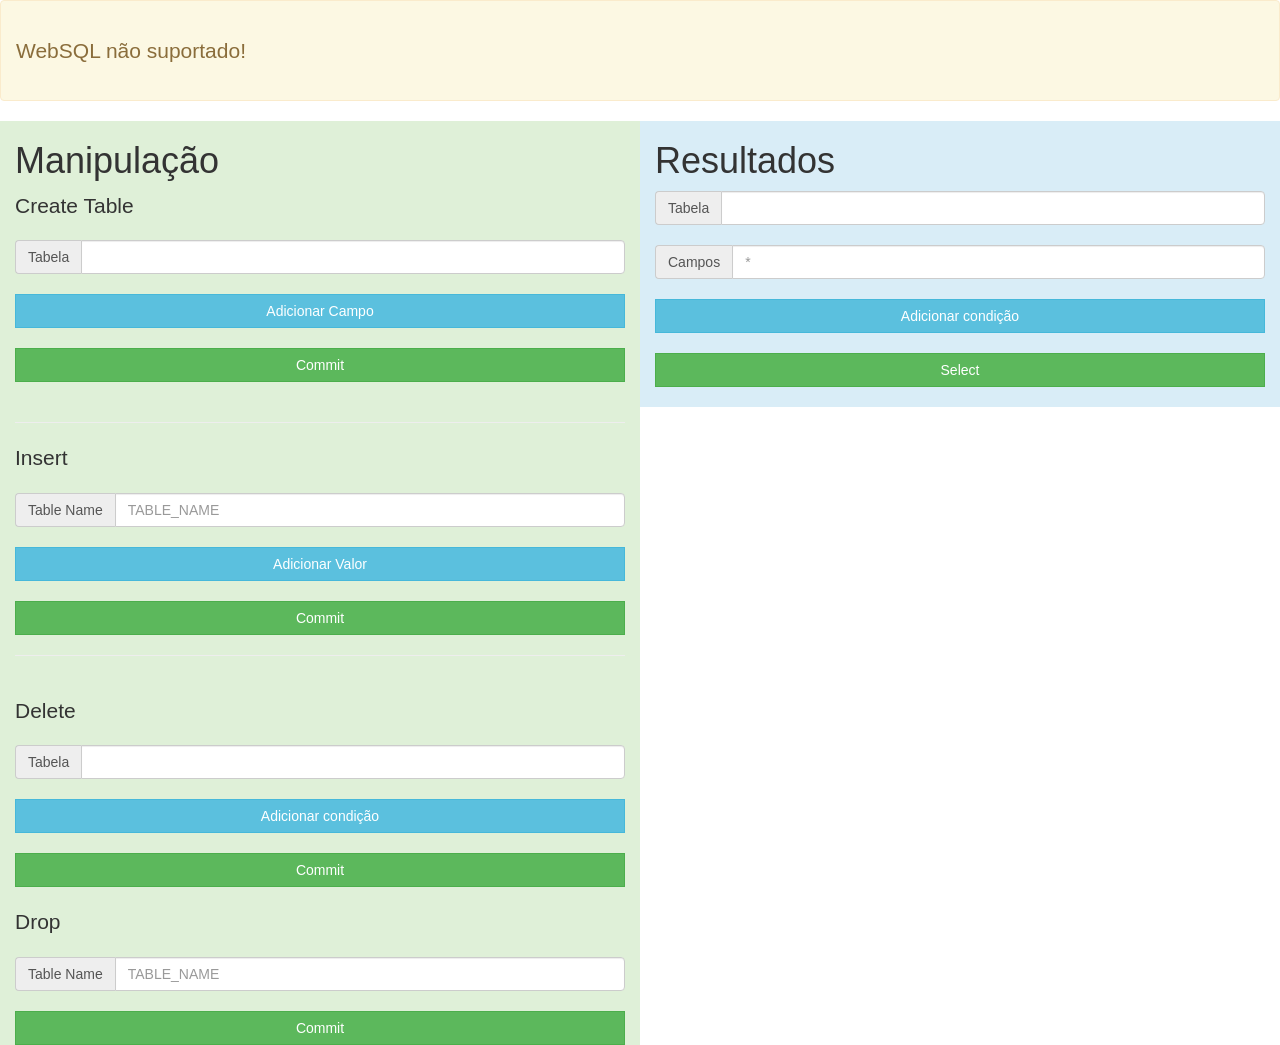
<file: AniWebsql/index.html>
﻿<!DOCTYPE html>
<html ng-app="websql">
<head>
    <title>WebSQL</title>
    <!--Bibliotecas-->
    <link href="lib/bootstrap.css" rel="stylesheet" />
    <link href="lib/toastr.css" rel="stylesheet" />
    <script src="lib/jquery.min.js"></script>
    <script src="lib/angular.js"></script>
    <script src="lib/toastr.js"></script>

    <!--Meus arquivos-->
    <script src="src/SQLController.js"></script>
    <script src="src/SQLFactory.js"></script>
    <script src="src/SQLManager.js"></script>
    <script src="src/app.js"></script>
</head>
<body ng-controller="SQLController as ctrl">

    <div class="container-fluid">
        <div class="row" ng-hide="ctrl.supported">
            <div class="alert alert-warning">
                <h1 class="lead">WebSQL não suportado!</h1>
            </div>
        </div>


        <!--

            CREATE TABLE

            -->
        <div class="row" ng-show='ctrl.supported'>
            <div class="col-sm-6 bg-success">
                <h1>Manipulação</h1>
                <p class="lead">Create Table</p>
                <div class="input-group">
                    <span class="input-group-addon">Tabela</span>
                    <input type="text" class="form-control"
                           ng-model="ctrl.create.table">
                </div>
                &nbsp;
                <div class="input-group" ng-repeat="column in ctrl.create.columns">
                    <span class="input-group-addon">Coluna</span>
                    <input type="text" class="form-control" ng-model='column.name'>
                    <span class="btn-danger btn input-group-addon"
                          ng-click="ctrl.create.columns.splice($index,1)">Del</span>
                </div>
                &nbsp;
                <div class="btn-group btn-group-justified">
                    <div class="btn-group" role="group">
                        <button type="button" class="btn btn-info"
                                ng-click="ctrl.create.columns.push({})">
                            Adicionar Campo
                        </button>
                    </div>
                </div>
                &nbsp;
                <div class="btn-group btn-group-justified">
                    <div class="btn-group" role="group">
                        <button type="button" class="btn btn-success"
                                ng-click="ctrl.execute('create')">
                            Commit
                        </button>
                    </div>
                </div>&nbsp;
                <hr>
                <!--

                INSERT

                -->

                <p class="lead">Insert</p>
                <div class="input-group">
                    <span class="input-group-addon">Table Name</span>
                    <input type="text" class="form-control" placeholder="TABLE_NAME"
                           ng-model="ctrl.insert.table">
                </div>
                &nbsp;
                <div class="input-group" ng-repeat="column in ctrl.insert.columns">
                    <span class="input-group-addon ">Column Name</span>
                    <input type="text" class="form-control" placeholder="Name" ng-model='column.name'>
                    <span class="input-group-addon">Column Data</span>
                    <input type="text" class="form-control" placeholder="'Subject'" ng-model='column.data'>
                    <span class="btn-danger btn input-group-addon"
                          ng-click="ctrl.insert.columns.splice($index,1)">Del</span>
                </div>
                &nbsp;
                <div class="btn-group btn-group-justified">
                    <div class="btn-group" role="group">
                        <button type="button" class="btn btn-info" ng-click="ctrl.insert.columns.push({})">Adicionar Valor</button>
                    </div>
                </div>
                &nbsp;
                <div class="btn-group btn-group-justified">
                    <div class="btn-group" role="group">
                        <button type="button" class="btn btn-success"
                                ng-click="ctrl.execute('insert')">
                            Commit
                        </button>
                    </div>
                </div>
                <hr />
               
                &nbsp;

                <!--


                    DELETE

                    -->
                <p class="lead">Delete</p>
                <div class="input-group">
                    <span class="input-group-addon">Tabela</span>
                    <input type="text" class="form-control"
                           ng-model="ctrl.delete.table">
                </div>                &nbsp;

                <div class="input-group" ng-repeat="condition in ctrl.delete.conditions">
                    <span class="input-group-addon">Condição</span>
                    <input type="text" class="form-control" ng-model='condition.name' placeholder="AND condition">
                    <span class="btn-danger btn input-group-addon"
                          ng-click="ctrl.delete.conditions.splice($index,1)">Del</span>
                </div>
                &nbsp;
                <div class="btn-group btn-group-justified">
                    <div class="btn-group" role="group">
                        <button type="button" class="btn btn-info"
                                ng-click="ctrl.delete.conditions.push({})">
                            Adicionar condição
                        </button>
                    </div>
                </div>
                &nbsp;
                <div class="btn-group btn-group-justified">
                    <div class="btn-group" role="group">
                        <button type="button" class="btn btn-success"
                                ng-click="ctrl.execute('delete')">
                            Commit
                        </button>
                    </div>
                </div>
                &nbsp;
                <!--

       DROP

       -->

                <p class="lead">Drop</p>
                <div class="input-group">
                    <span class="input-group-addon">Table Name</span>
                    <input type="text" class="form-control" placeholder="TABLE_NAME"
                           ng-model="ctrl.drop.table">
                </div>
                &nbsp;
                <div class="btn-group btn-group-justified">
                    <div class="btn-group" role="group">
                        <button type="button" class="btn btn-success"
                                ng-click="ctrl.execute('drop')">
                            Commit
                        </button>
                    </div>
                </div>


            </div>
            <div class="col-sm-6 bg-info">
                <h1>Resultados</h1>

                <!---

                    SELECT

                    -->

                <div class="input-group">
                    <span class="input-group-addon">Tabela</span>
                    <input type="text" class="form-control"
                           ng-model="ctrl.select.table">
                </div>                &nbsp;
                <div class="input-group">
                    <span class="input-group-addon">Campos</span>
                    <input type="text" class="form-control" ng-model='ctrl.select.columns' placeholder="*">
                </div>                &nbsp;
                <div class="input-group" ng-repeat="condition in ctrl.select.conditions">
                    <span class="input-group-addon">Condição</span>
                    <input type="text" class="form-control" ng-model='condition.name' placeholder="AND condition">
                    <span class="btn-danger btn input-group-addon"
                          ng-click="ctrl.select.conditions.splice($index,1)">Del</span>
                </div>
                &nbsp;
                <div class="btn-group btn-group-justified">
                    <div class="btn-group" role="group">
                        <button type="button" class="btn btn-info"
                                ng-click="ctrl.select.conditions.push({})">
                            Adicionar condição
                        </button>
                    </div>
                </div>
                &nbsp;
                <div class="btn-group btn-group-justified">
                    <div class="btn-group" role="group">
                        <button type="button" class="btn btn-success"
                                ng-click="ctrl.execute('select')">
                            Select
                        </button>
                    </div>
                </div>
                &nbsp;

                <div id="container">


                </div>

            </div>

        </div>



    </div>

</body>
</html>
</file>
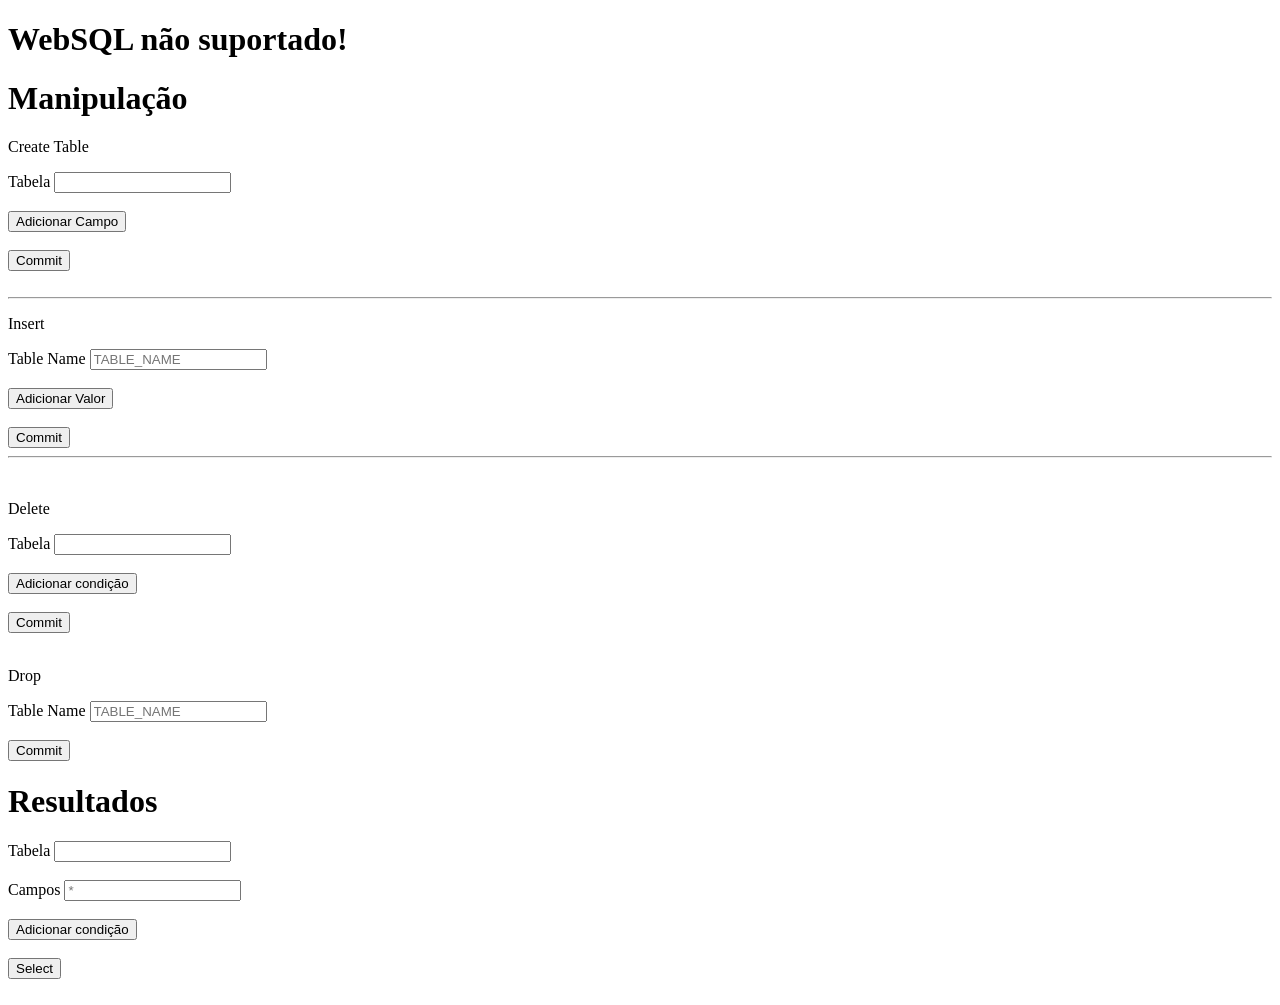
<file: AniWebsql/index.debug.html>
﻿<!DOCTYPE html>
<html ng-app="websql">
<head>



    <!---------

        DEBUG.HTML
        
        é o mesmo html, só que sem as classes de CSS melhorando a visibilidade


        -->



    <title>WebSQL</title>
    <!--Bibliotecas-->
    <script src="lib/angular.js"></script>

    <!--Meus arquivos-->
    <script src="src/SQLController.js"></script>
    <script src="src/SQLFactory.js"></script>
    <script src="src/SQLManager.js"></script>
    <script src="src/app.js"></script>
</head>
<body ng-controller="SQLController as ctrl">

    <div>
        <div ng-hide="ctrl.supported">
            <h1>WebSQL não suportado!</h1>
        </div>


        <!--

            CREATE TABLE

            -->
        <div   ng-show='ctrl.supported'>
            <div >
                <h1>Manipulação</h1>
                <p >Create Table</p>
                <div>
                    <span  >Tabela</span>
                    <input type="text"  ng-model="ctrl.create.table">
                </div>
                &nbsp;
                <div   ng-repeat="column in ctrl.create">
                    <span  >Coluna</span>
                    <input type="text" ng-model='column.name'>
                    <span  
                        ng-click="ctrl.create.columns.splice($index,1)">Del</span>
                </div>
                &nbsp;
                <div  >
                    <div   role="group">
                        <button type="button"  
                                ng-click="ctrl.create.columns.push({})">
                            Adicionar Campo
                        </button>
                    </div>
                </div>
                &nbsp;
                <div  >
                    <div   role="group">
                        <button type="button"  
                                ng-click="ctrl.execute('create')">
                            Commit
                        </button>
                    </div>
                </div>&nbsp;
                <hr>
                <!--

                    INSERT

                    -->

                <p  >Insert</p>
                <div  >
                    <span  >Table Name</span>
                    <input type="text"   placeholder="TABLE_NAME"
                           ng-model="ctrl.insert.table">
                </div>
                &nbsp;
                <div   ng-repeat="column in ctrl.insert.columns">
                    <span  >Column Name</span>
                    <input type="text"   placeholder="Name" ng-model='column.name'>
                    <span  >Column Data</span>
                    <input type="text"   placeholder="'Subject'" ng-model='column.data'>
                    <span  
                        ng-click="ctrl.insert.columns.splice($index,1)">Del</span>
                </div>
                &nbsp;
                <div  >
                    <div   role="group">
                        <button type="button"   ng-click="ctrl.insert.columns.push({})">Adicionar Valor</button>
                    </div>
                </div>
                &nbsp;
                <div  >
                    <div   role="group">
                        <button type="button"  
                                ng-click="ctrl.execute('insert')">
                            Commit
                        </button>
                    </div>
                </div>
                <hr />

                &nbsp;

                <!--


                    DELETE

                    -->
                <p  >Delete</p>
                <div  >
                    <span  >Tabela</span>
                    <input type="text"  
                           ng-model="ctrl.delete.table">
                </div>                &nbsp;

                <div   ng-repeat="condition in ctrl.delete.conditions">
                    <span  >Condição</span>
                    <input type="text"   ng-model='condition.name' placeholder="AND condition">
                    <span  
                        ng-click="ctrl.delete.conditions.splice($index,1)">Del</span>
                </div>
                &nbsp;
                <div  >
                    <div   role="group">
                        <button type="button"  
                                ng-click="ctrl.delete.conditions.push({})">
                            Adicionar condição
                        </button>
                    </div>
                </div>
                &nbsp;
                <div  >
                    <div   role="group">
                        <button type="button"  
                                ng-click="ctrl.execute('delete')">
                            Commit
                        </button>
                    </div>
                </div>
                &nbsp;
                <!--

                    DROP

                    -->

                <p  >Drop</p>
                <div  >
                    <span  >Table Name</span>
                    <input type="text"   placeholder="TABLE_NAME"
                           ng-model="ctrl.drop.table">
                </div>
                &nbsp;
                <div  >
                    <div   role="group">
                        <button type="button"  
                                ng-click="ctrl.execute('drop')">
                            Commit
                        </button>
                    </div>
                </div>


            </div>
            <div >
                <h1>Resultados</h1>

                <!---

                    SELECT

                    -->

                <div  >
                    <span  >Tabela</span>
                    <input type="text"  
                           ng-model="ctrl.select.table">
                </div>                &nbsp;
                <div  >
                    <span  >Campos</span>
                    <input type="text"   ng-model='ctrl.select.columns' placeholder="*">
                </div>                &nbsp;
                <div   ng-repeat="condition in ctrl.select.conditions">
                    <span  >Condição</span>
                    <input type="text"   ng-model='condition.name' placeholder="AND condition">
                    <span  
                        ng-click="ctrl.select.conditions.splice($index,1)">Del</span>
                </div>
                &nbsp;
                <div  >
                    <div   role="group">
                        <button type="button"  
                                ng-click="ctrl.select.conditions.push({})">
                            Adicionar condição
                        </button>
                    </div>
                </div>
                &nbsp;
                <div  >
                    <div   role="group">
                        <button type="button"  
                                ng-click="ctrl.execute('select')">
                            Select
                        </button>
                    </div>
                </div>
                &nbsp;

                <div id="container"></div>

            </div>

        </div>



    </div>

</body>
</html>
</file>
<file: AniWebsql/lib/toastr.css>
﻿.toast-title {
  font-weight: bold;
}
.toast-message {
  -ms-word-wrap: break-word;
  word-wrap: break-word;
}
.toast-message a,
.toast-message label {
  color: #ffffff;
}
.toast-message a:hover {
  color: #cccccc;
  text-decoration: none;
}
.toast-close-button {
  position: relative;
  right: -0.3em;
  top: -0.3em;
  float: right;
  font-size: 20px;
  font-weight: bold;
  color: #ffffff;
  -webkit-text-shadow: 0 1px 0 #ffffff;
  text-shadow: 0 1px 0 #ffffff;
  opacity: 0.8;
  -ms-filter: progid:DXImageTransform.Microsoft.Alpha(Opacity=80);
  filter: alpha(opacity=80);
}
.toast-close-button:hover,
.toast-close-button:focus {
  color: #000000;
  text-decoration: none;
  cursor: pointer;
  opacity: 0.4;
  -ms-filter: progid:DXImageTransform.Microsoft.Alpha(Opacity=40);
  filter: alpha(opacity=40);
}
/*Additional properties for button version
 iOS requires the button element instead of an anchor tag.
 If you want the anchor version, it requires `href="#"`.*/
button.toast-close-button {
  padding: 0;
  cursor: pointer;
  background: transparent;
  border: 0;
  -webkit-appearance: none;
}
.toast-top-center {
  top: 0;
  right: 0;
  width: 100%;
}
.toast-bottom-center {
  bottom: 0;
  right: 0;
  width: 100%;
}
.toast-top-full-width {
  top: 0;
  right: 0;
  width: 100%;
}
.toast-bottom-full-width {
  bottom: 0;
  right: 0;
  width: 100%;
}
.toast-top-left {
  top: 12px;
  left: 12px;
}
.toast-top-right {
  top: 12px;
  right: 12px;
}
.toast-bottom-right {
  right: 12px;
  bottom: 12px;
}
.toast-bottom-left {
  bottom: 12px;
  left: 12px;
}
#toast-container {
  position: fixed;
  z-index: 999999;
  /*overrides*/

}
#toast-container * {
  -moz-box-sizing: border-box;
  -webkit-box-sizing: border-box;
  box-sizing: border-box;
}
#toast-container > div {
  position: relative;
  overflow: hidden;
  margin: 0 0 6px;
  padding: 15px 15px 15px 50px;
  width: 300px;
  -moz-border-radius: 3px 3px 3px 3px;
  -webkit-border-radius: 3px 3px 3px 3px;
  border-radius: 3px 3px 3px 3px;
  background-position: 15px center;
  background-repeat: no-repeat;
  -moz-box-shadow: 0 0 12px #999999;
  -webkit-box-shadow: 0 0 12px #999999;
  box-shadow: 0 0 12px #999999;
  color: #ffffff;
  opacity: 0.8;
  -ms-filter: progid:DXImageTransform.Microsoft.Alpha(Opacity=80);
  filter: alpha(opacity=80);
}
#toast-container > :hover {
  -moz-box-shadow: 0 0 12px #000000;
  -webkit-box-shadow: 0 0 12px #000000;
  box-shadow: 0 0 12px #000000;
  opacity: 1;
  -ms-filter: progid:DXImageTransform.Microsoft.Alpha(Opacity=100);
  filter: alpha(opacity=100);
  cursor: pointer;
}
#toast-container > .toast-info {
  background-image: url("[data-uri]") !important;
}
#toast-container > .toast-error {
  background-image: url("[data-uri]") !important;
}
#toast-container > .toast-success {
  background-image: url("[data-uri]") !important;
}
#toast-container > .toast-warning {
  background-image: url("[data-uri]") !important;
}
#toast-container.toast-top-center > div,
#toast-container.toast-bottom-center > div {
  width: 300px;
  margin: auto;
}
#toast-container.toast-top-full-width > div,
#toast-container.toast-bottom-full-width > div {
  width: 96%;
  margin: auto;
}
.toast {
  background-color: #030303;
}
.toast-success {
  background-color: #51a351;
}
.toast-error {
  background-color: #bd362f;
}
.toast-info {
  background-color: #2f96b4;
}
.toast-warning {
  background-color: #f89406;
}
.toast-progress {
  position: absolute;
  left: 0;
  bottom: 0;
  height: 4px;
  background-color: #000000;
  opacity: 0.4;
  -ms-filter: progid:DXImageTransform.Microsoft.Alpha(Opacity=40);
  filter: alpha(opacity=40);
}
/*Responsive Design*/
@media all and (max-width: 240px) {
  #toast-container > div {
    padding: 8px 8px 8px 50px;
    width: 11em;
  }
  #toast-container .toast-close-button {
    right: -0.2em;
    top: -0.2em;
  }
}
@media all and (min-width: 241px) and (max-width: 480px) {
  #toast-container > div {
    padding: 8px 8px 8px 50px;
    width: 18em;
  }
  #toast-container .toast-close-button {
    right: -0.2em;
    top: -0.2em;
  }
}
@media all and (min-width: 481px) and (max-width: 768px) {
  #toast-container > div {
    padding: 15px 15px 15px 50px;
    width: 25em;
  }
}
</file>
